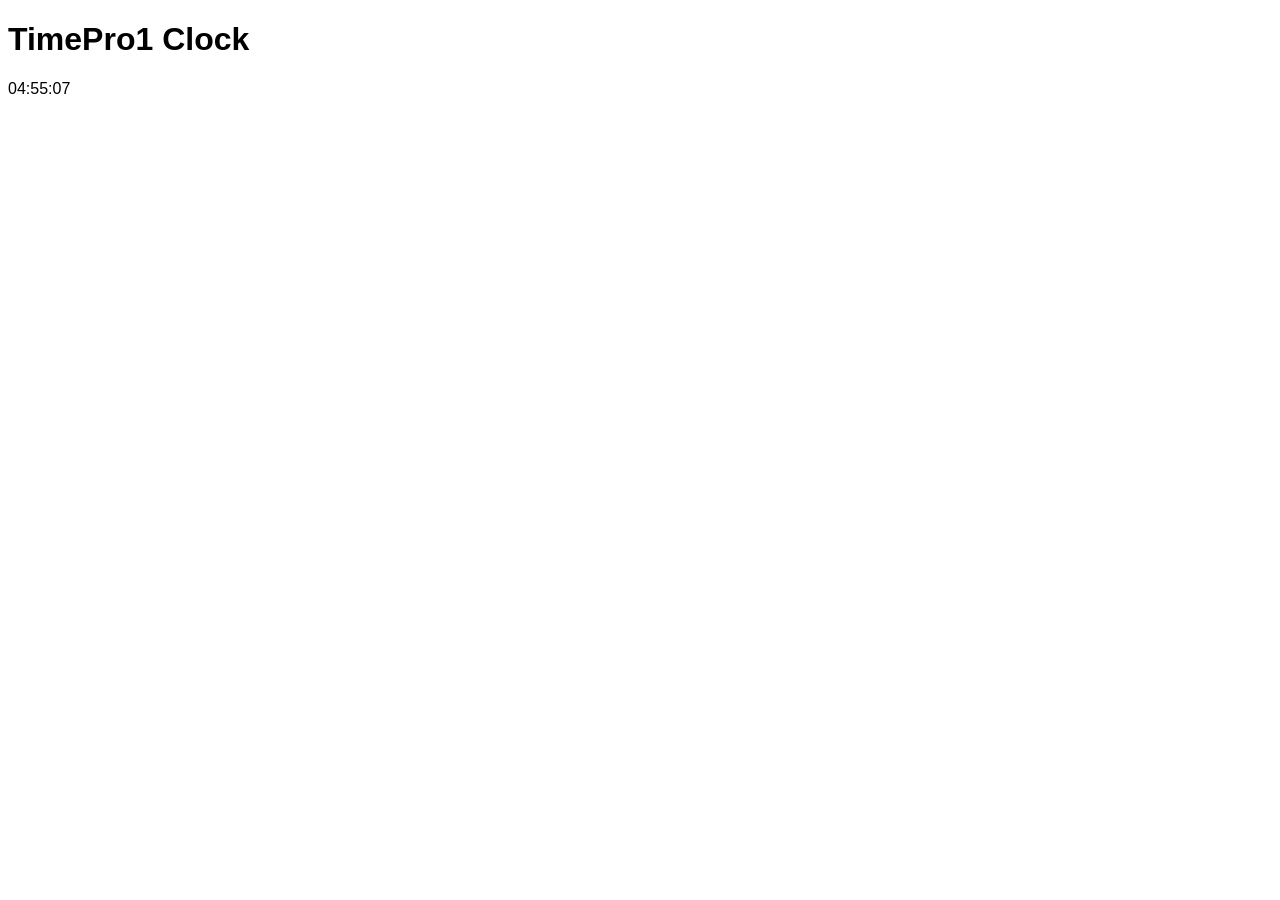
<file: index.html>
<!DOCTYPE html>
<html>
<head>
    <title>TimePro1 Tracker ⏲️</title>
</head>
<body>
<link rel="icon" type="image/jpeg" href="favicon.jpeg">
<link rel="icon" type="image/svg+xml" href="favicon.svg">
<link rel="shortcut icon" href="favicon.ico">
<link rel="stylesheet" href="style.css">
    <h1>TimePro1 Clock</h1>
    <div id="clock">Loading...</div>

    <script src="timepro1.js"></script>
    <script src="timezones.js></script>
</body>
</html>
</file>
<file: style.css>
body {
  font-family: sans-serif;
  }
</file>
